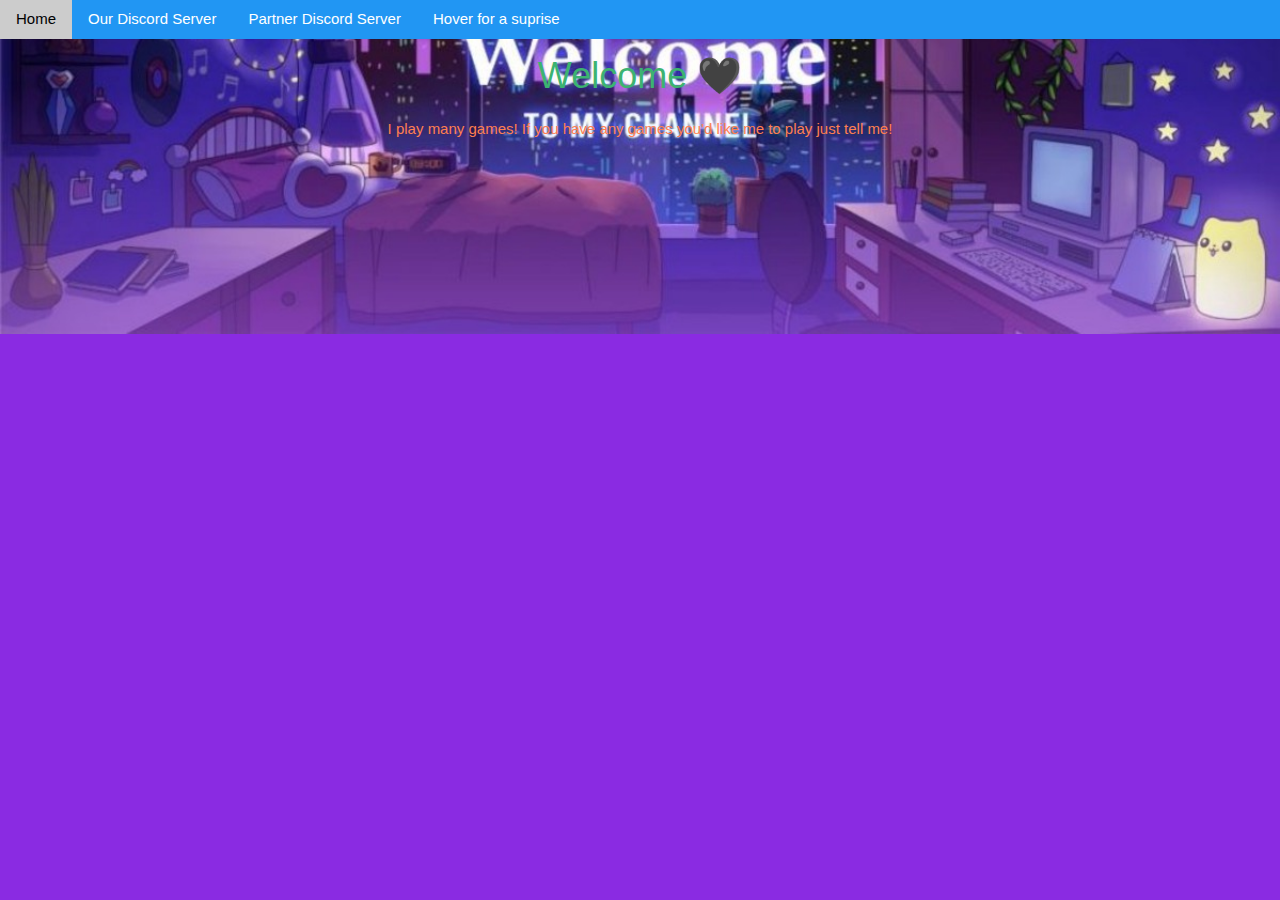
<file: index.html>
<!-- Unfortunately, as of 10:50 PM CST, I broke the site. To whoever commits next, be sure to remove this comment!-->
<!DOCTYPE html>
<html lang="en-US">

<head>
    <title>Meme's Chill Space</title>
    <meta name="apple-mobile-web-app-title" content="Meme's Chill Space" />
    <meta property="og:title" content="Meme's Chill Space" />
    <meta property="og:type" content="website" />
    <meta property="og:image" content="https://static-cdn.jtvnw.net/jtv_user_pictures/e8edde98-0f7e-4409-bbc2-cb0486f4799a-profile_image-70x70.png" />
    <meta name="theme-color" content="#F63798" />
    <meta name="viewport" content="initial-scale=1.0, user-scalable=1" />
    <meta charset="UTF-8" />
    <link rel="stylesheet" href="https://www.w3schools.com/w3css/4/w3.css" />
    <link rel="stylesheet" href="/Style.css" />
    <link rel="icon" type="image/x-icon" href="https://static-cdn.jtvnw.net/jtv_user_pictures/e8edde98-0f7e-4409-bbc2-cb0486f4799a-profile_image-70x70.png" />
</head>

<body>

    <div class="w3-bar w3-blue">
        <a href="#" class="w3-bar-item w3-button w3-mobile w3-green">Home</a>
        <a href="https://discord.gg/invite/vyBZMrcejV" class="w3-bar-item w3-button w3-mobile">Our Discord Server</a>
        <a href="https://discord.gg/invite/rjyCFvRjdG" class="w3-bar-item w3-button w3-mobile">Partner Discord Server</a
      >
      <div class="w3-dropdown-hover w3-mobile">
        <button class="w3-button">
          Hover for a suprise <i class="fa fa-caret-down"></i>
        </button>
        <div class="w3-dropdown-content w3-bar-block w3-theme-blue">
          <a href="https://youtu.be/2ocykBzWDiM"
            class="w3-bar-item w3-button w3-mobile"
            >Click Here </a>
        <a href="https://www.twitch.tv/meme_games746" class="w3-bar-item w3-button w3-mobile">My Twitch Channel</a>
        <!-- <a href="#" class="w3-bar-item w3-button w3-mobile">CLick Here</a> -->-->
    </div>
    </div>
    </div>


    <div>
        <h1>Welcome &#128420;</h1>
        <style>
            |h1 {
                color: #826c3f;
            }
        </style>
        <p class="p1"> I play many games! If you have any games you'd like me to play just tell me!
        </p>
    </div>

    <!--
    <h2>Temporary Auto Reload Enabled </h2>
    <script type="text/javascript"> 
        setTimeout(function() {
            location.reload();
        }

        , 25000);
    </script>
    -->

    <!-- <p1>If you would like to contact me when im not online, Please use the "contact me" form located under the contact section.</p1> -->

    <div id="twitch-stream"></div>
    <script src="https://embed.twitch.tv/embed/v1.js"></script>
    <script type="text/javascript">
        var options = {
            width: 720,
            height: 800,
            channel: "meme_games746",
            allowfullscreen: true,
            layout: "video-with-chat",
            muted: false

        };
        var player = new Twitch.Embed("twitch-stream", options);

        var parent = ['memestreams.ga', 'memestreams.gq', 'www.gstatic.com', 'memestreams.tk', 'window.location.host'];
    </script>

    </div>

</body>

</html>
</file>
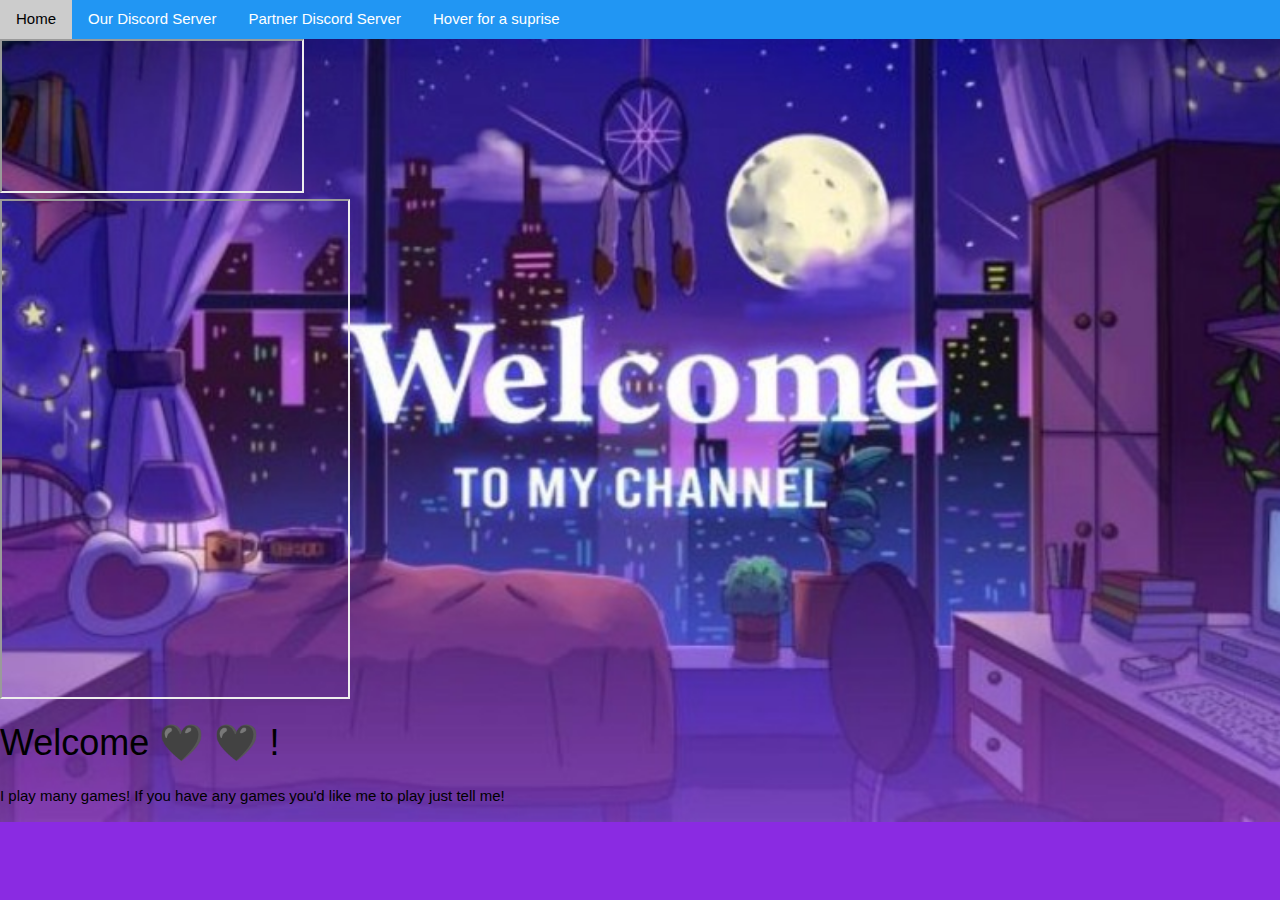
<file: J's mess/841 pm 5-26/index.html>
<!DOCTYPE html>

<head>
    <title>Meme's Chill Space</title>
    <meta name="viewport" content="initial-scale=1.0, user-scalable=1" />
    <meta charset="UTF-8" />
    <link rel="stylesheet" href="https://www.w3schools.com/w3css/4/w3.css">
    <link rel="icon" type="image/x-icon" href="https://static-cdn.jtvnw.net/jtv_user_pictures/e8edde98-0f7e-4409-bbc2-cb0486f4799a-profile_image-70x70.png">
    <link rel="stylesheet" href="Style.css">

</head>

<body>
    <div class="w3-bar w3-blue">
        <a href="#" class="w3-bar-item w3-button w3-mobile w3-green">Home</a>
        <a href="https://discord.gg/invite/vyBZMrcejV" class="w3-bar-item w3-button w3-mobile">Our Discord Server</a>
        <a href="https://discord.gg/invite/rjyCFvRjdG" class="w3-bar-item w3-button w3-mobile">Partner Discord Server</a>
        <div class="w3-dropdown-hover w3-mobile">
            <button class="w3-button">Hover for a suprise <i class="fa fa-caret-down"></i></button>
            <div class="w3-dropdown-content w3-bar-block w3-theme-blue">
                <a href="https://youtu.be/2ocykBzWDiM" class="w3-bar-item w3-button w3-mobile">Click Me ;)</a>
                <!-- <a href="#" class="w3-bar-item w3-button w3-mobile">Click Me Too</a>
                <a href="#" class="w3-bar-item w3-button w3-mobile">CLick Here</a> -->
            </div>
        </div>
    </div>

    <div id="twitch-embed">
        <!-- Add a placeholder for the Twitch embed -->

        <!-- Load the Twitch embed script -->
        <script src="https://player.twitch.tv/js/embed/v1.js"></script>
        <!-- Create a Twitch.Player object. This will render within the placeholder div -->
        <script type="text/javascript">
            new Twitch.Player("twitch-embed", {
                    channel: "meme_games746"
                }

            );
        </script>
    </div>

    <div class="twitch">
        <div class="twitch-video">
            <iframe src="https://player.twitch.tv/?channel=meme_games746&parent=https://www.memestreams.ga"></iframe>

            <div class="twitch-chat">
                <iframe id="twitch-chat-embed" src="https://www.twitch.tv/popout/meme_games746/chat?parent=memestreams.ga" height="500" width="350">
</iframe>
            </div>
        </div>
        <!--
    <h2>Temporary Auto Reload Enabled </h2>
    <script type="text/javascript "> 
        setTimeout(function() {
            location.reload();
        }

        , 25000);
    </script>
    -->

        <h1> Welcome &#128420; &#128420; !</h1>
        <p>I play many games! If you have any games you'd like me to play just tell me!</p>

        <!-- <p1>If you would like to contact me when im not online, Please use the "contact me " form located under the contact section.</p1> -->

        <!-- * insert Iframe for chat here * -->


</body>

</html>
</file>
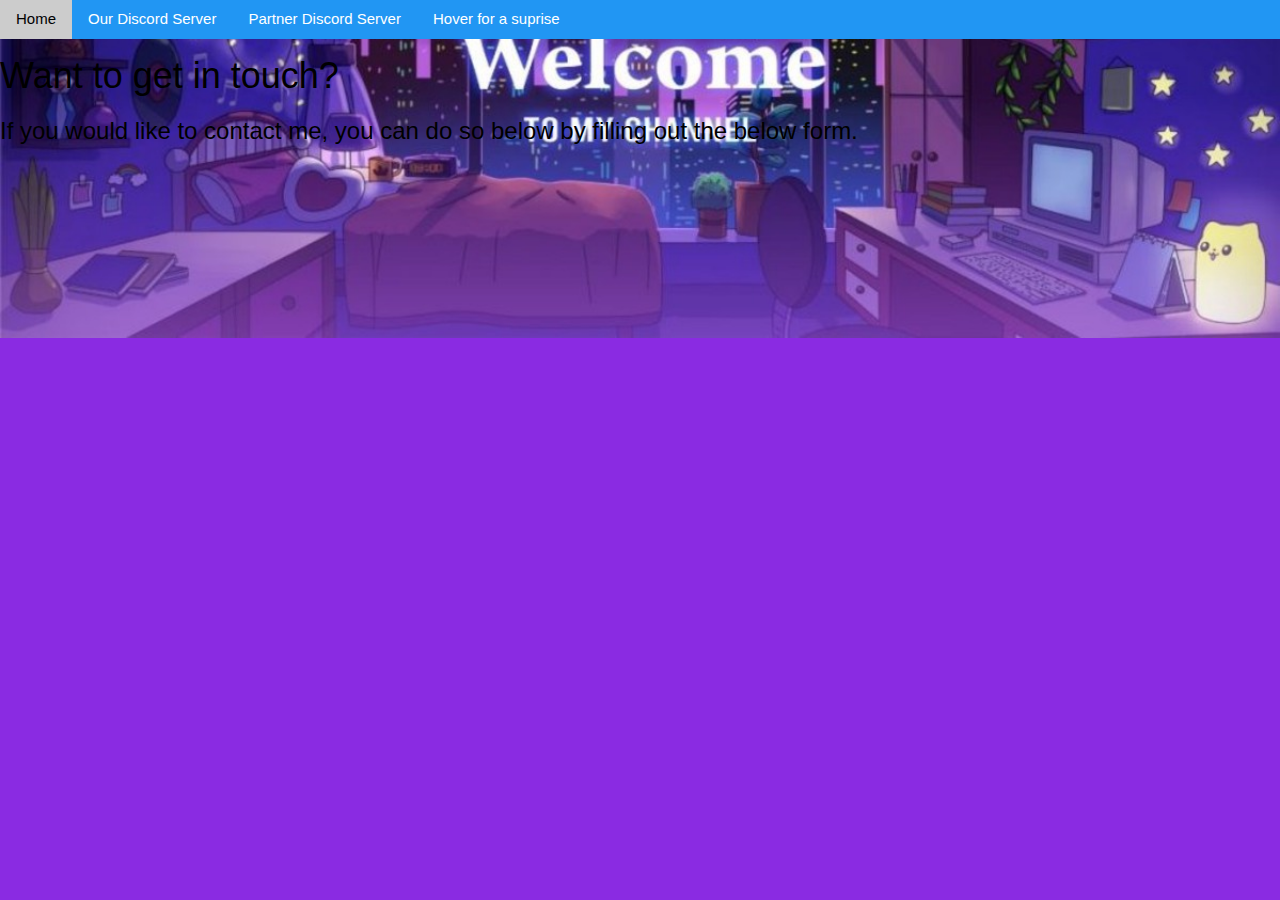
<file: Contact Me.html>
<!DOCTYPE html>

<head>
    <title>Meme's Chill Space</title>

    <meta name="viewport" content="initial-scale=1.0, user-scalable=1" />
    <meta charset="UTF-8" />
    <link rel="stylesheet" href="https://www.w3schools.com/w3css/4/w3.css">
    <link rel="icon" type="image/x-icon" href="https://static-cdn.jtvnw.net/jtv_user_pictures/e8edde98-0f7e-4409-bbc2-cb0486f4799a-profile_image-70x70.png">
    <style>
        body {
            background-image: url('bg.png');
            background-repeat: no-repeat;
            background-position: center;
            background-size: cover;
            background-color: blueviolet;
        }
        
        div.twitch-embed {
            position: fixed;
            bottom: 0;
            right: 1px;
            width: 300;
            height: 500px;
        }
        
        .heading {
            text-align: center;
        }
    </style>
</head>

<body>
    <div class="w3-bar w3-blue">
        <a href="#" class="w3-bar-item w3-button w3-mobile w3-green">Home</a>
        <a href="https://discord.gg/invite/vyBZMrcejV" class="w3-bar-item w3-button w3-mobile">Our Discord Server</a>
        <a href="https://discord.gg/invite/rjyCFvRjdG" class="w3-bar-item w3-button w3-mobile">Partner Discord Server</a>
        <div class="w3-dropdown-hover w3-mobile">
            <button class="w3-button">Hover for a suprise <i class="fa fa-caret-down"></i></button>
            <div class="w3-dropdown-content w3-bar-block w3-theme-blue">
                <a href="https://youtu.be/2ocykBzWDiM" class="w3-bar-item w3-button w3-mobile">Click Me ;)</a>
                <!-- <a href="#" class="w3-bar-item w3-button w3-mobile">Click Me Too</a>
                <a href="#" class="w3-bar-item w3-button w3-mobile">CLick Here</a> -->
            </div>
        </div>
    </div>
    <h1>Want to get in touch?</h1>
    <h3>If you would like to contact me, you can do so below by filling out the below form.</h3>
    <p></p>
</file>
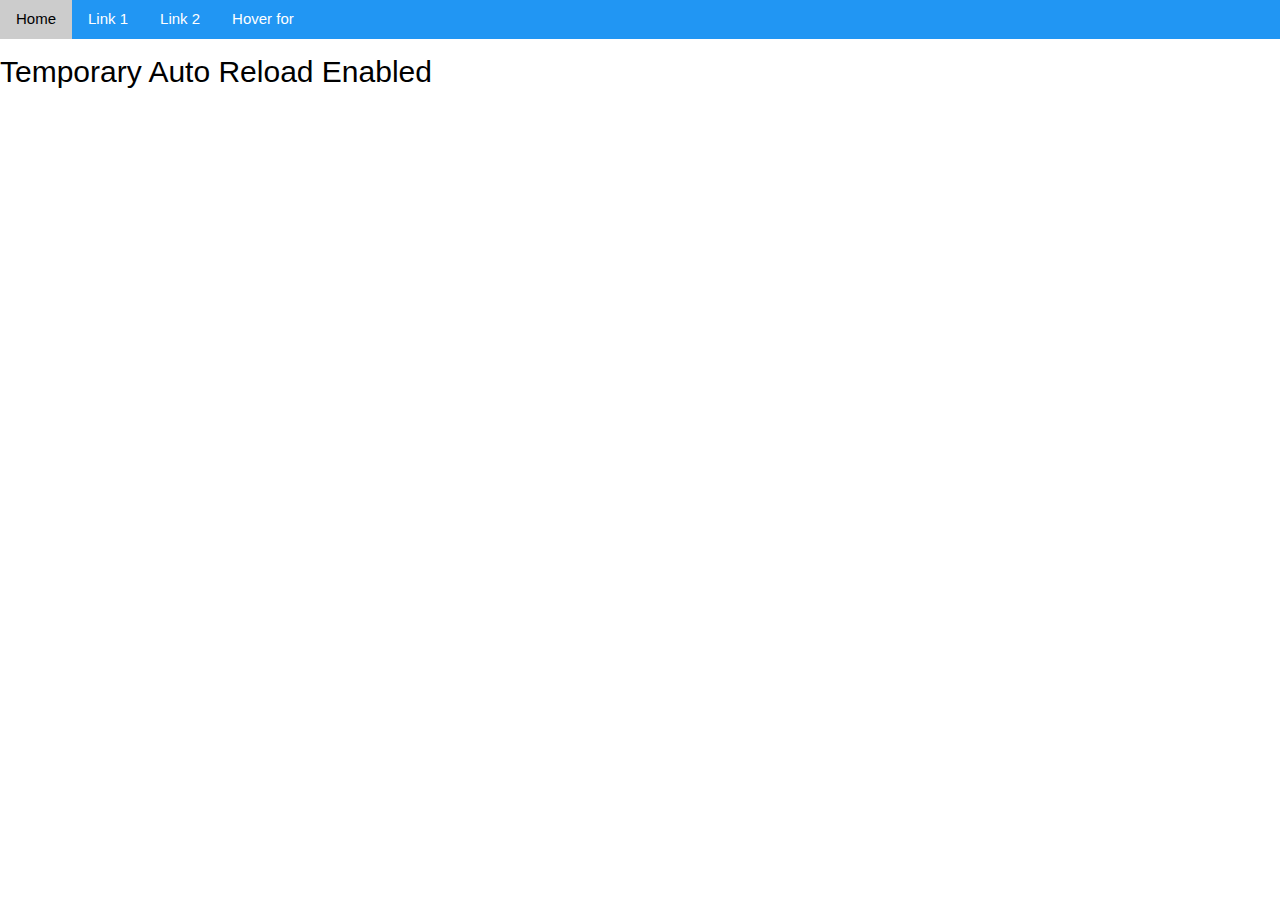
<file: Untitled-1.html>
<!DOCTYPE html>

<head>
    <meta name="viewport" content="initial-scale=1.0, user-scalable=1" />
    <meta charset="UTF-8" />
    <link rel="stylesheet" href="https://www.w3schools.com/w3css/4/w3.css">
    <!--- <link rel="stylesheet" href="https://www.w3schools.com/lib/w3-theme-teal.css"> --->
</head>

<div class="w3-bar w3-blue">
    <a href="#" class="w3-bar-item w3-button w3-mobile w3-green">Home</a>
    <a href="#" class="w3-bar-item w3-button w3-mobile">Link 1</a>
    <a href="#" class="w3-bar-item w3-button w3-mobile">Link 2</a>
    <div class="w3-dropdown-hover w3-mobile">
        <button class="w3-button">Hover for <i class="fa fa-caret-down"></i></button>
        <div class="w3-dropdown-content w3-bar-block w3-theme-blue">
            <a href="#" class="w3-bar-item w3-button w3-mobile">Link 1</a>
            <a href="#" class="w3-bar-item w3-button w3-mobile">Link 2</a>
            <a href="#" class="w3-bar-item w3-button w3-mobile">Link 3</a>
        </div>
    </div>
</div>

<style>

</style>

<body>
    <!-- Add a placeholder for the Twitch embed -->
    <div id="twitch-embed"></div>
    <!-- Load the Twitch embed script -->
    <script src="https://player.twitch.tv/js/embed/v1.js"></script>
    <!-- Create a Twitch.Player object. This will render within the placeholder div -->
    <script type="text/javascript">
        new Twitch.Player("twitch-embed", {
                channel: "meme_games746"
            }

        );
    </script>
    <h2>Temporary Auto Reload Enabled </h2>
    <script type="text/javascript">
        setTimeout(function() {
                location.reload();
            }

            , 25000);
    </script>
    <!-- * insert Iframe for chat here * -->
</body>
</file>
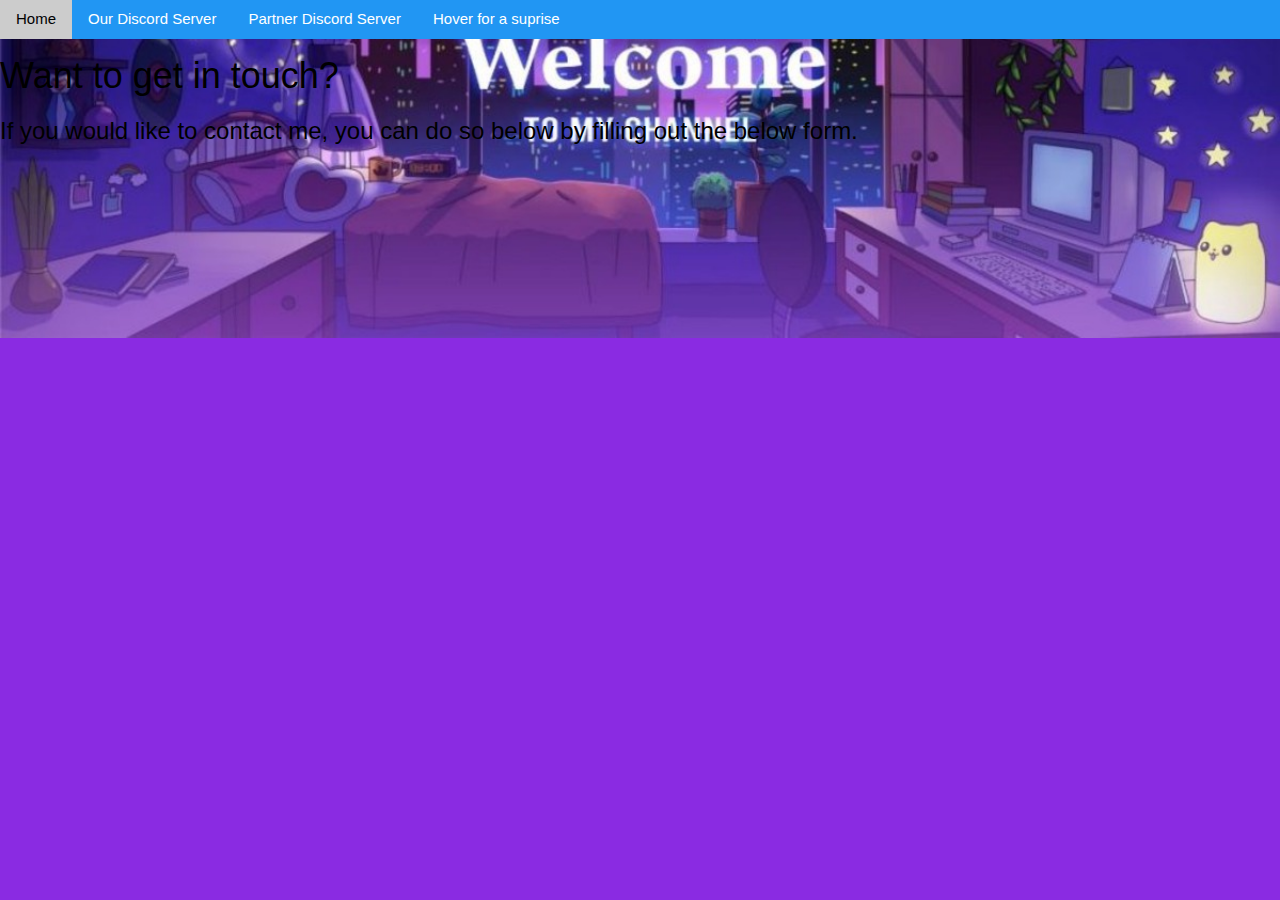
<file: J's mess/841 pm 5-26/Contact Me.html>
<!DOCTYPE html>

<head>
    <title>Meme's Chill Space</title>

    <meta name="viewport" content="initial-scale=1.0, user-scalable=1" />
    <meta charset="UTF-8" />
    <link rel="stylesheet" href="https://www.w3schools.com/w3css/4/w3.css">
    <link rel="icon" type="image/x-icon" href="https://static-cdn.jtvnw.net/jtv_user_pictures/e8edde98-0f7e-4409-bbc2-cb0486f4799a-profile_image-70x70.png">
    <style>
        body {
            background-image: url('bg.png');
            background-repeat: no-repeat;
            background-position: center;
            background-size: cover;
            background-color: blueviolet;
        }
        
        div.twitch-embed {
            position: fixed;
            bottom: 0;
            right: 1px;
            width: 300;
            height: 500px;
        }
        
        .heading {
            text-align: center;
        }
    </style>
</head>

<body>
    <div class="w3-bar w3-blue">
        <a href="index.html" class="w3-bar-item w3-button w3-mobile w3-green">Home</a>
        <a href="https://discord.gg/invite/vyBZMrcejV" class="w3-bar-item w3-button w3-mobile">Our Discord Server</a>
        <a href="https://discord.gg/invite/rjyCFvRjdG" class="w3-bar-item w3-button w3-mobile">Partner Discord Server</a>
        <div class="w3-dropdown-hover w3-mobile">
            <button class="w3-button">Hover for a suprise <i class="fa fa-caret-down"></i></button>
            <div class="w3-dropdown-content w3-bar-block w3-theme-blue">
                <a href="https://youtu.be/2ocykBzWDiM" class="w3-bar-item w3-button w3-mobile">Click Me ;)</a>
                <!-- <a href="#" class="w3-bar-item w3-button w3-mobile">Click Me Too</a>
                <a href="#" class="w3-bar-item w3-button w3-mobile">CLick Here</a> -->
            </div>
        </div>
    </div>
    <h1>Want to get in touch?</h1>
    <h3>If you would like to contact me, you can do so below by filling out the below form.</h3>
    <p></p>
</file>
<file: Style.css>
body {
    background-image: url('bg.png');
    background-repeat: no-repeat;
    background-position: center;
    background-size: cover;
    background-color: blueviolet;
    text-align: center;
    color: mediumseagreen
}

div.twitch-stream {
    transform: translateX(500px), translateY(600px);
    transform-origin: safe center;
}

div.heading {
    transform: translateX(100px), translateY(100px);
    text-align: center;
    transform-origin: center;
    color: darkolivegreen;
}

.h1 {
    color: darkcyan;
}

.p1 {
    color: coral;
}

div.themememachine {
    transform: translateX(300px), translateY(500px);
    /* position: fixed; */
    /* bottom: 0; */
    right: 1px;
    width: 300;
    height: 500px;
}


/* This is the style sheet */
</file>
<file: J's mess/841 pm 5-26/Style.css>
body {
    background-image: url('bg.png');
    background-repeat: no-repeat;
    background-position: center;
    background-size: cover;
    background-color: blueviolet;
}

div.twitch-embed {
    transform: translateX(500px), translateY(900px)
}

div.heading {
    transform: translateX(100px), translateY(100px);
    text-align: center;
    transform-origin: center;
}

div.themememachine {
    transform: translateX(1100px), translateY(1100px);
    position: fixed;
    bottom: 0;
    right: 1px;
    width: 300;
    height: 500px;
}
</file>
